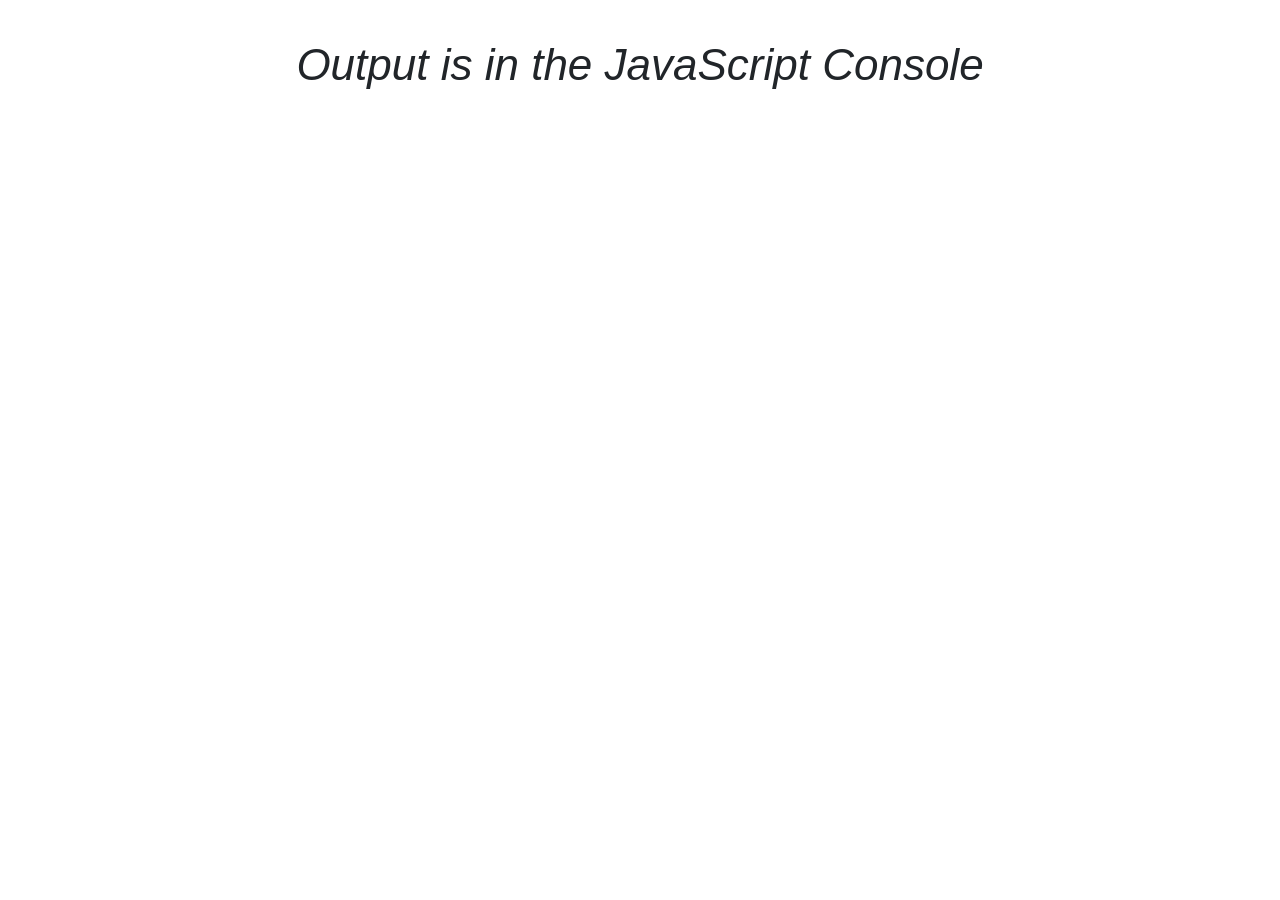
<file: array-methods-starging/index.html>
<!DOCTYPE html>
<html lang="en">

<head>
  <meta charset="UTF-8">
  <title>Array Cardio</title>
  <link rel="stylesheet" href="./css/reboot.css">
  <link rel="stylesheet" href="./css/style.css">
</head>
 
</style>

<body>
  <p><em>Output is in the JavaScript Console</em></p>
 
 <script src="js/inventors.js"></script> 
  <script src="js/main.js"></script>
</body>

</html>
</file>
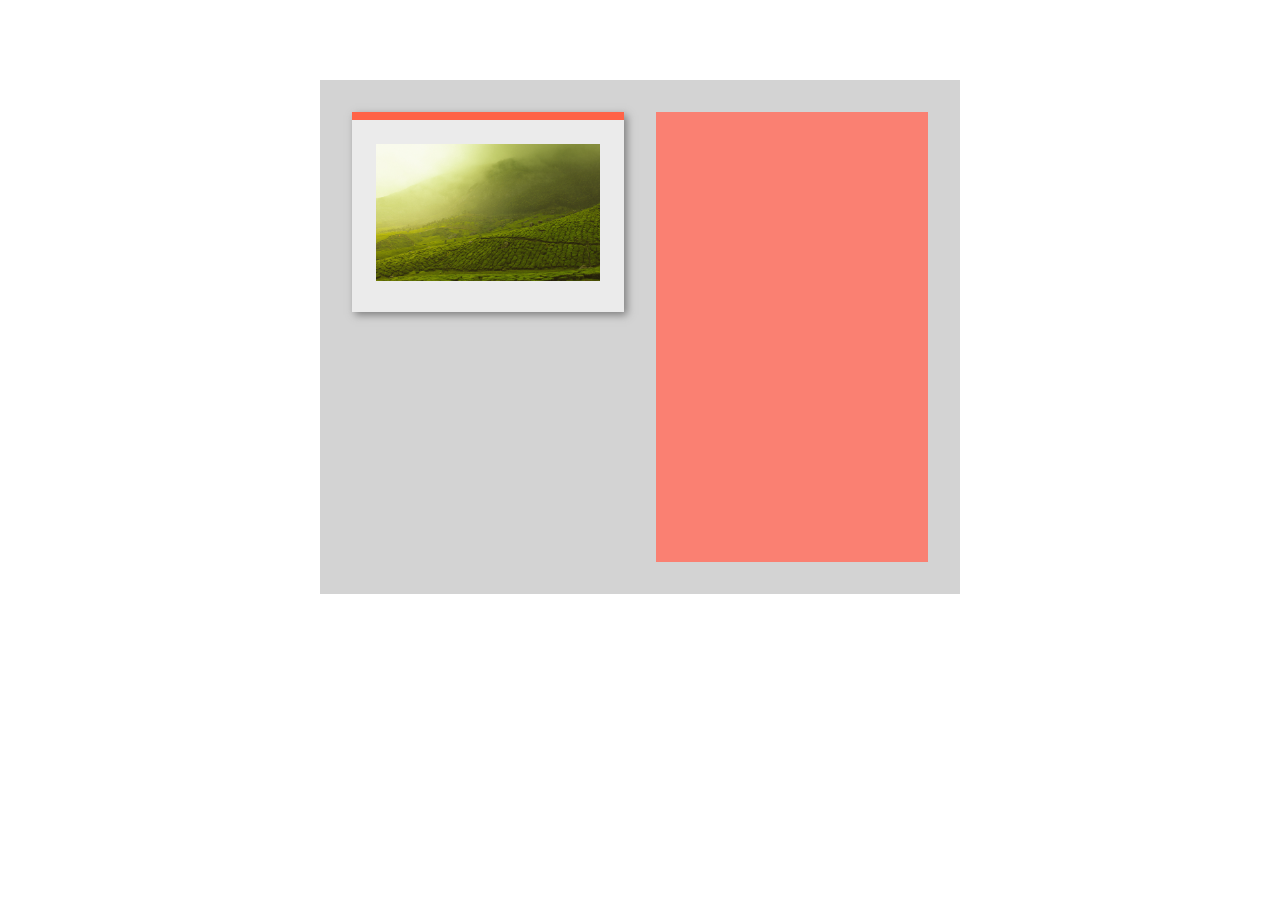
<file: data-set/index.html>
<!DOCTYPE html>
<html lang="en">

<head>
    <meta charset="UTF-8">
    <meta name="viewport" content="width=device-width, initial-scale=1.0">
    <meta http-equiv="X-UA-Compatible" content="ie=edge">
    <title>WebFlow</title>
    <link href="https://fonts.googleapis.com/icon?family=Material+Icons" rel="stylesheet">
    <link rel="stylesheet" href="css/reboot.css">
    <link rel="stylesheet" href="css/style.css">
</head>

<body>
        <div class="component">
            <div class="controls">
                    <div class="card" data-index="0" >
                        <img src="img/strain-1.jpg" alt="first-image">
                    </div>
                    <!-- <div class="card"></div>
                    <div class="card"></div> -->
            </div>
            <div class="display"></div>
            
        </div>
  
    <script src="js/main.js"></script>

</body>

</html>
</file>
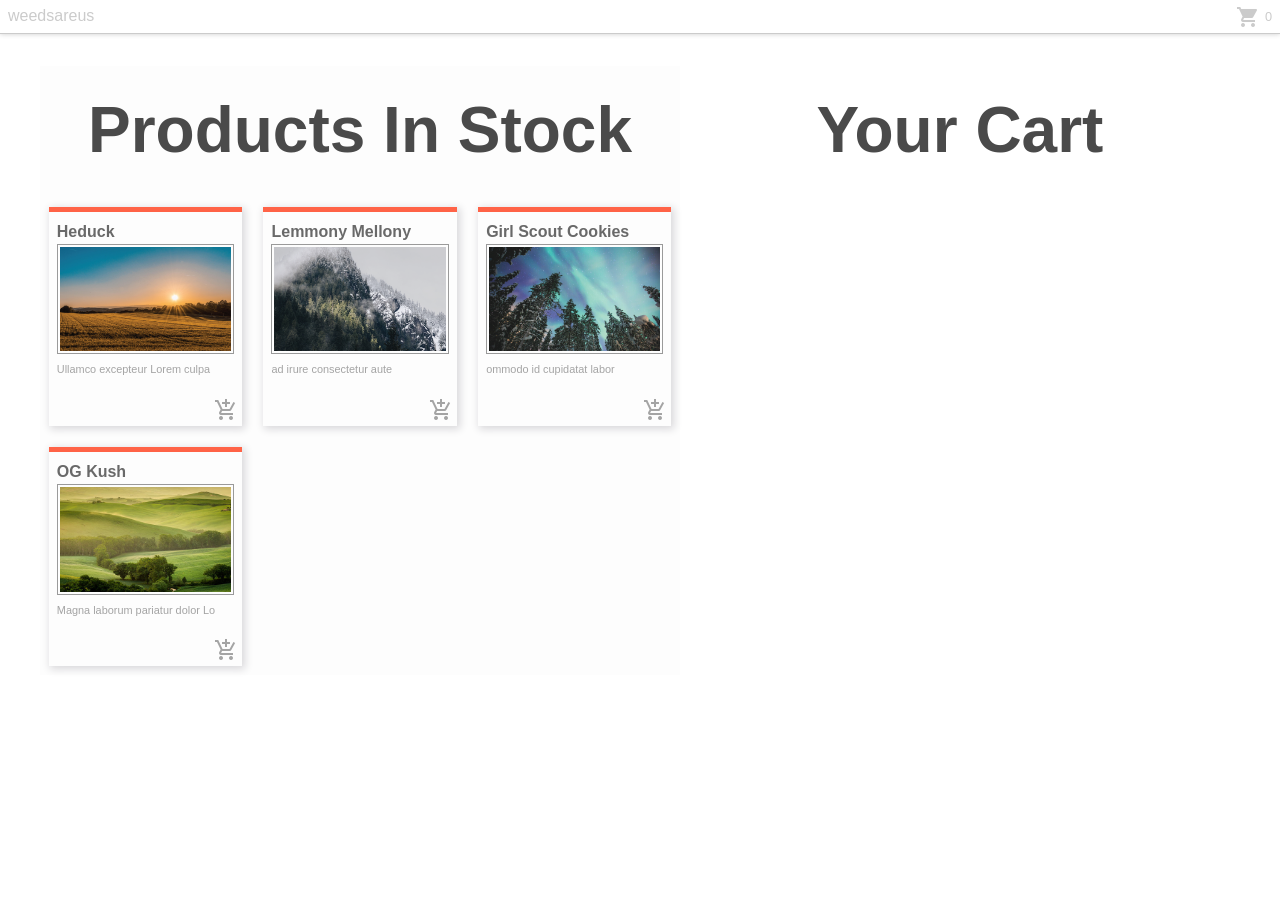
<file: dom-methods-2-start/index.html>
<!DOCTYPE html>
<html lang="en">

<head>
    <meta charset="UTF-8">
    <meta name="viewport" content="width=device-width, initial-scale=1.0">
    <meta http-equiv="X-UA-Compatible" content="ie=edge">
    <title>WebFlow</title>
    <link href="https://fonts.googleapis.com/icon?family=Material+Icons" rel="stylesheet">
    <link rel="stylesheet" href="css/reboot.css">
    <link rel="stylesheet" href="css/style.css">
</head>

<body>
    <nav class="site-nav">
        <ul class="icon-view">
            <li>weedsareus</li>
            <li><i class="material-icons">shopping_cart</i>
                <span class="cart-item-count">0</span>
            </li>
        </ul>
    </nav>


    <main>
        <div class="cart-component">


            <section class="products-container">
                <header class="products-header">
                    <h2>Products In Stock</h2>
                </header>
            </section>


            <section class="cart-display">
                <header>
                    <h3>Your Cart</h3>
                </header>

                <div class="items-container">
                </div>

            </section>

        </div>



    </main>
    <!-- 
        Template tag isn't rendered to the DOM
        it's a framgement of the DOM use 
        querySelector along with content property
     -->
    <template>
        <aside class="card product-item">
            <header>
                <h2 class="card-title"></h2>
            </header>

            <img class="card-thumbnail" src="" alt="">
            <p class="card-details"></p>
            <footer class="product-footer">
                <div class="add-to-cart-btn">
                    <i class="material-icons">
                        add_shopping_cart
                    </i>
                </div>

            </footer>
        </aside>
        <aside class="shopping-cart-item">
            <img class="item-image" src="" alt="">
            <div class="item-details">
                <h3>title</h3>
                <p>dlfjsdlfjsdlfjld</p>
            </div>

            <div class="quantity">
                <p>quantity</p>
                <p>1</p>
            </div>
            <footer class="remove-item"><i class="material-icons">
                    highlight_off
                </i></footer>

        </aside>
    </template>

    <script src="js/several.js"></script>
    <script src="js/main.js"></script>

</body>

</html>
</file>
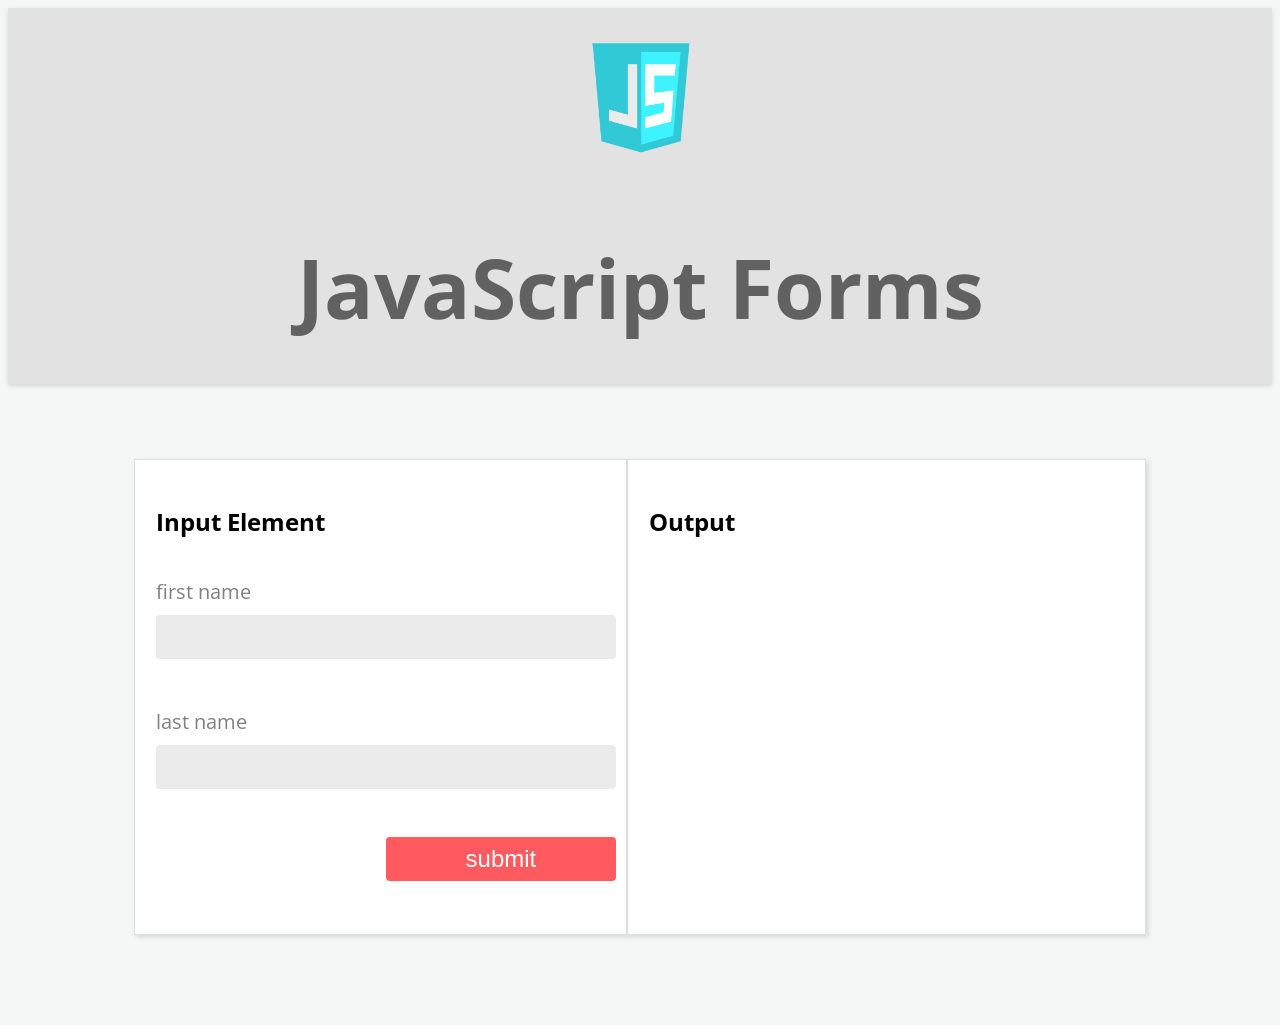
<file: dom/index.html>
<!doctype html>
<html>
	<head>
	<meta charset="UTF-8">
	<meta name="viewport" content="width=device-width, initial-scale=1">
	<title>Javascript Forms</title>
	<link rel="stylesheet" type="css" href="stylesheets/reset.css">
	<link href='https://fonts.googleapis.com/css?family=Open+Sans:400,600' rel='stylesheet' type='text/css'>
    <link rel="stylesheet"  href="stylesheets/style.css">
	 <!--[if lt IE 9]>
   		 <script src="javascripts/html5shiv/html5shiv.js"></script>
	<![endif]-->
	<script type="text/javascript" src="js/main.js"></script>
	</head>

	<body>
      <header class="page-header">
      <img src="img/javascript-logo.png">
      	<h1>JavaScript Forms</h1>
      </header>
      <section class="nodes">
            <aside class="input">
				<header>
					<h1>Input Element</h1>
				</header>
				<form  class="data-entry">
					<div class="field">
						<label for="first-name">first name</label>
						<input type="text">
					</div>

					<div class="field">
							<label for="first-name">last name</label>
							<input type="text">
						</div>

						<div class="field">
								<input type="submit" value="submit" >
							</div>
				</form>
			</aside>
      <aside class="output">
			<header>
					<h1>Output</h1>
					<ul class="output-data"></ul>
				</header>
	  </aside>
      </section>
	</body>

</html>
</file>
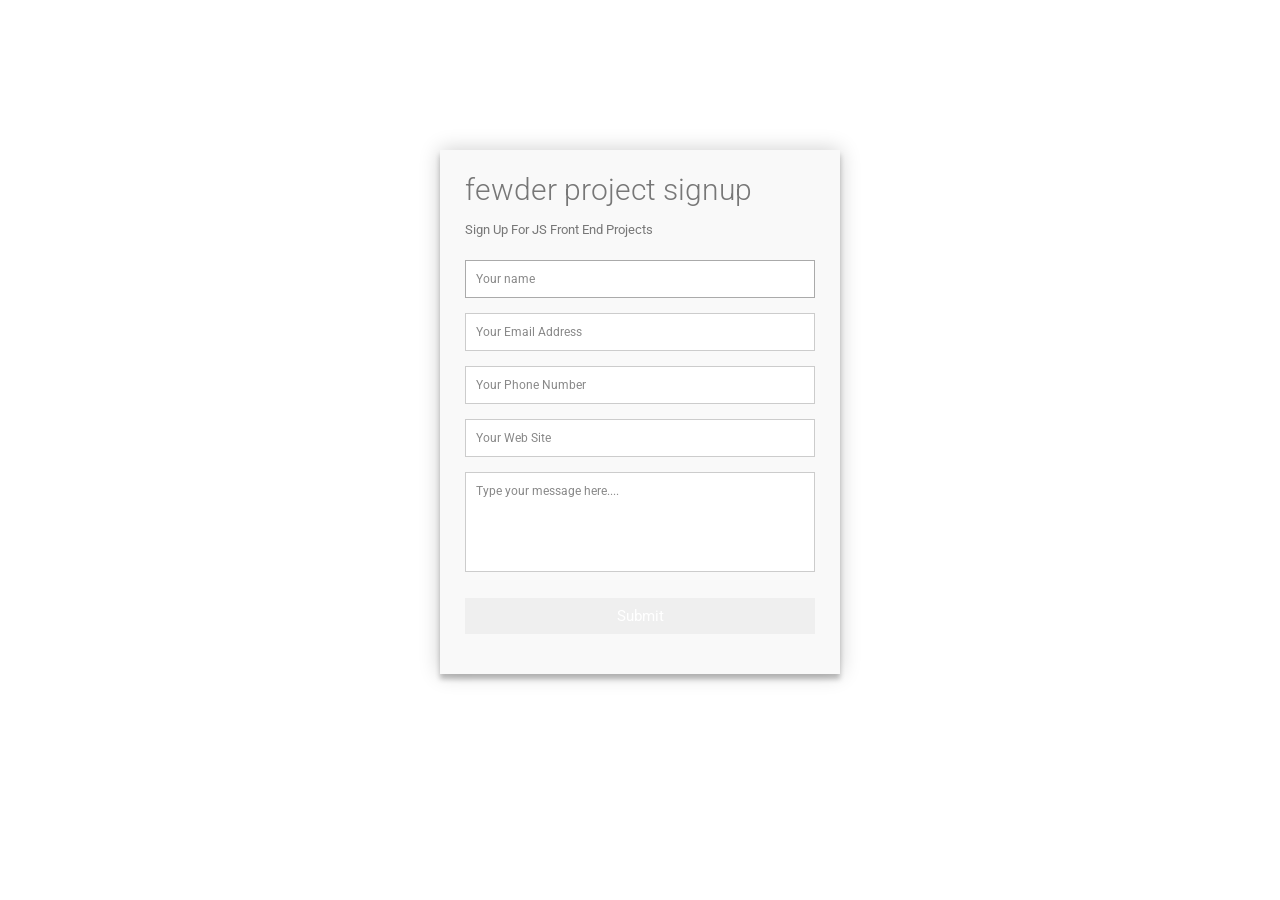
<file: ForEach_and_Map_Method/index.html>
<!DOCTYPE html>
<html lang="en">

<head>
    <meta charset="UTF-8">
    <meta name="viewport" content="width=device-width, initial-scale=1.0">
    <meta http-equiv="X-UA-Compatible" content="ie=edge">
    <title>WebFlow</title>
    <link href="https://fonts.googleapis.com/icon?family=Material+Icons" rel="stylesheet">
    <link rel="stylesheet" href="css/reboot.css">
    <link rel="stylesheet" href="css/style.css">
</head>

<body>
    <div class="container">  
        <form id="contact" action="" method="post">
          <h3>fewder project signup</h3>
          <h4>Sign Up For JS Front End Projects</h4>
          <fieldset>
            <input placeholder="Your name" type="text" tabindex="1" required autofocus>
          </fieldset>
          <fieldset>
            <input placeholder="Your Email Address" type="email" tabindex="2" required>
          </fieldset>
          <fieldset>
            <input placeholder="Your Phone Number" type="tel" tabindex="3" required>
          </fieldset>
          <fieldset>
            <input placeholder="Your Web Site" type="url" tabindex="4" required>
          </fieldset>
          <fieldset>
            <textarea placeholder="Type your message here...." tabindex="5" required></textarea>
          </fieldset>
          <fieldset>
            <button name="submit" type="submit" id="contact-submit" data-submit="...Sending">Submit</button>
          </fieldset>
        </form>
      </div>


    
    <script src="js/main.js"></script>

</body>

</html>
</file>
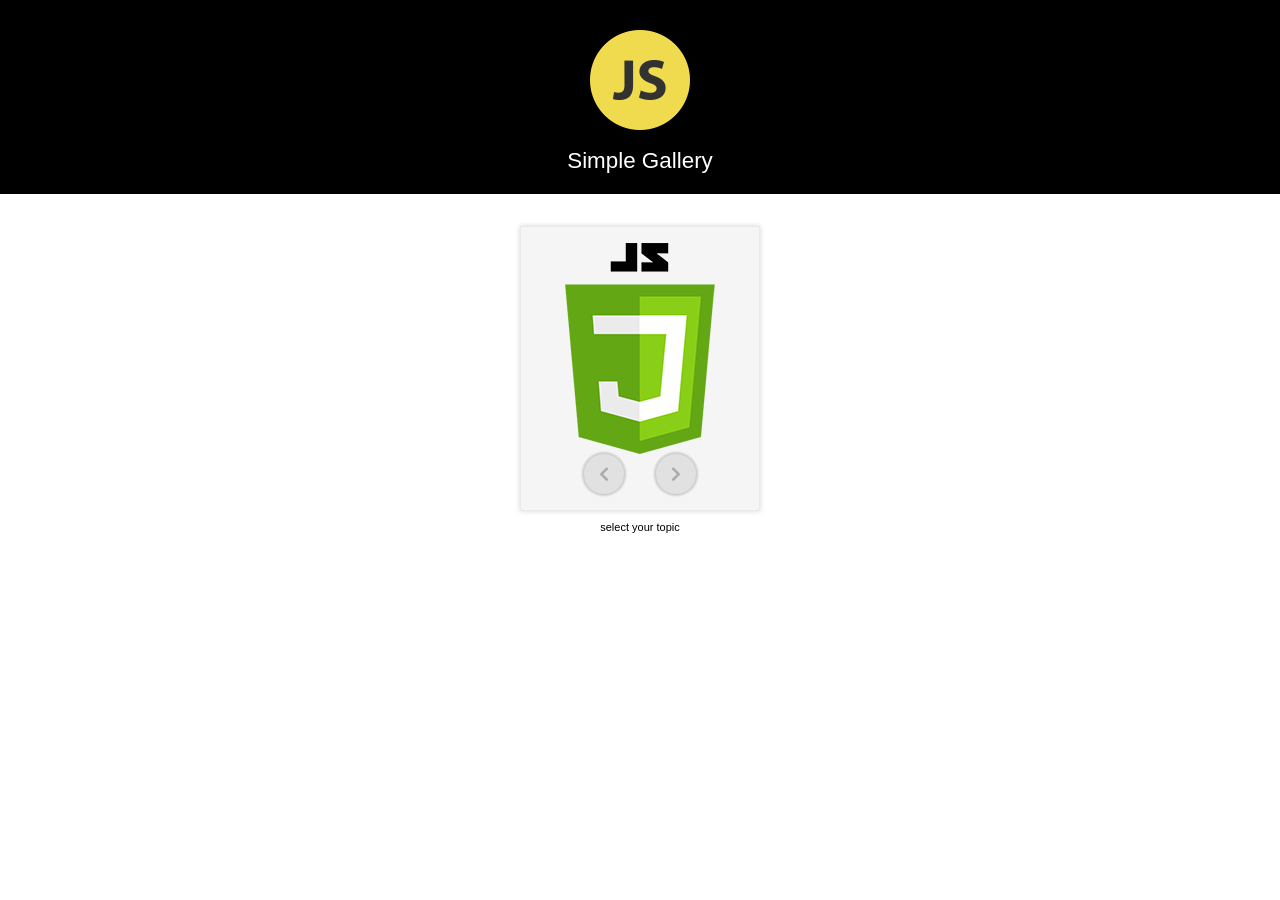
<file: gallery/index.html>
<!DOCTYPE html>
<html lang="en">

<head>
    <meta charset="UTF-8">
    <meta name="viewport" content="width=device-width, initial-scale=1.0">
    <meta http-equiv="X-UA-Compatible" content="ie=edge">
    <title>WebFlow</title>
    <link rel="stylesheet" href="https://use.fontawesome.com/releases/v5.3.1/css/all.css" integrity="sha384-mzrmE5qonljUremFsqc01SB46JvROS7bZs3IO2EmfFsd15uHvIt+Y8vEf7N7fWAU"
        crossorigin="anonymous">
    <link rel="stylesheet" href="css/reboot.css">
    <link rel="stylesheet" href="css/style.css">
</head>

<body>
    <header class="masthead">
        <img src="img/javascript-logo.png" alt="">
        <h1>Simple Gallery</h1>
    </header>
    <main>
        <div id="gallery" class="gallery-container">
            <div class="gallery-display">
                <img src="img/javascript.png" alt="">
            </div>
            <div class="gallery-controls">
                <div class="back-btn"><i class="fas fa-chevron-left"></i></div>
                <div class="forward-btn"><i class="fas fa-chevron-right"></i></div>
            </div>
        </div>
        <p class="image-tagline">select your topic</p>
    </main>


    <script src="js/main.js"></script>
</body>

</html>
</file>
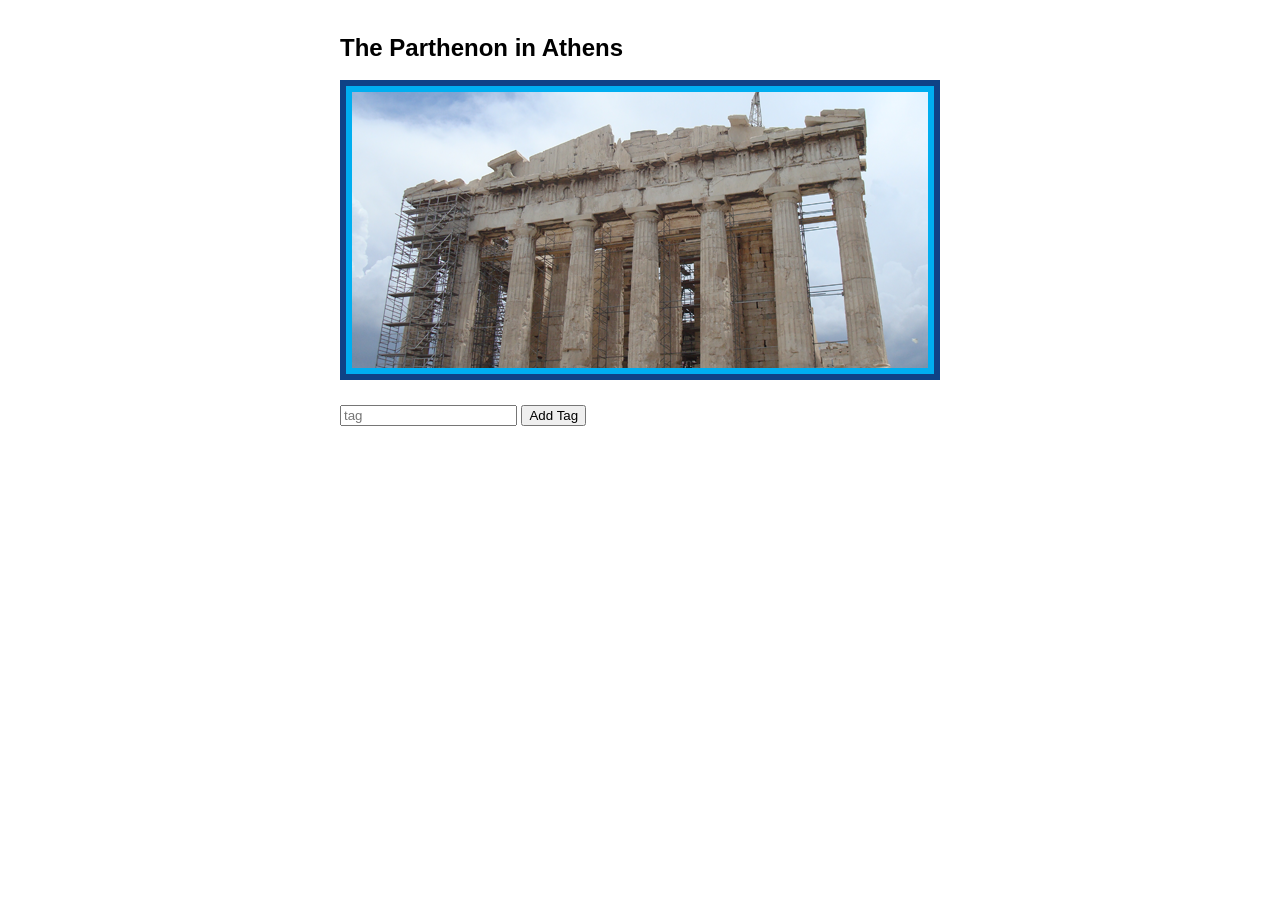
<file: iN-class_Making-Desicions/index.html>
<!DOCTYPE html>
<html lang="en">
<head>
	<meta charset="utf-8"/>
	<title>Practicing with Forms</title>
	<link rel="stylesheet" type="text/css" href="css/main.css">
</head>
<body>
<main>
	<section class="gallery">
		<h1>The Parthenon in Athens</h1>
		<div class="feature container">
			<img src="img/athens.png" alt="Athens" title="The Parthenon in Athens"/>
			<p class="feature tags"></p>
			<form class="feature frm">
				<label for="tag">
					<input type="text" id="tags" name="tags" placeholder="tag"/>
				</label>
				<button type="submit">Add Tag</button>
			</form>
			<p class="feature error hidden"></p>
		</div>
	</section>
</main>
<script src="js/main.js"></script>
</body>
</html>
</file>
<file: array-methods-starging/css/style.css>
body {
  font-family: -apple-system, BlinkMacSystemFont, "Segoe UI", Roboto, "Helvetica Neue", Arial, sans-serif, "Apple Color Emoji", "Segoe UI Emoji", "Segoe UI Symbol";
  font-weight: 400;
  line-height: 1.5;
  font-size: 100%;
  position: relative;
}

p {
  text-align: center;
  margin-top: 2rem;
}
em{
  font-size:2.75rem;
}
</file>
<file: data-set/css/style.css>
body {
  font-family: -apple-system, BlinkMacSystemFont, "Segoe UI", Roboto, "Helvetica Neue", Arial, sans-serif, "Apple Color Emoji", "Segoe UI Emoji", "Segoe UI Symbol";
  font-weight: 400;
  line-height: 1.5;
  font-size: 100%;
}
/* To Create a layout x columns
Parent Properties Are
Flex container
width: 50 %
diplay: flex; flex container
just-content: space-between;
flex-wrap: wrap;

Flex items
- immediate children of the flex container
- flex-basis(width of a flex item)
-width: calc( %of layput - space)
  2 col calc(50% - 1rem)*/

.component{
  width: 50%;

  background-color: lightgray;
  margin:5rem auto;
  display: flex;
  flex-wrap: wrap;
  padding: 2rem;
  justify-content: space-between;
  

}

/* childs use css calc */
.controls, .display
{
  width:calc( 50% - 1rem)
}


/* .controls{
  
  background-color: skyblue;
  height: 50vh;
  
} */

.display{
  background-color: salmon;
  height: 50vh;
}
.card{
  width: 100%;
  padding: 1.5rem;
  background-color: rgb(235, 235, 235);
  border-top:8px solid tomato;
  box-shadow: 3px 3px 8px 0 rgb(126, 126, 126);

}
.card img{
  width: 100%;
}
</file>
<file: dom-methods-2-start/css/style.css>
body {
  font-family: -apple-system, BlinkMacSystemFont, "Segoe UI", Roboto,
    "Helvetica Neue", Arial, sans-serif, "Apple Color Emoji", "Segoe UI Emoji",
    "Segoe UI Symbol";
  font-weight: 400;
  line-height: 1.5;
  font-size: 100%;
}

/* 
site navigation
*/
.site-nav {
  border-bottom: 1px solid rgb(203, 203, 203);
  box-shadow: 0 0 5px 0 rgb(203, 203, 203);
  padding: 0.25rem 0.5rem;
  color: rgb(203, 203, 203);
  position: relative;
  margin-bottom: 2rem;
}

.icon-view {
  display: flex;
  justify-content: space-between;
}



.icon-view li:last-of-type {

  cursor: pointer;
}

.cart-item-count {
  font-size: 0.8rem;

}

/* 
 Cart Components Layout Styles
 contains:  
  .products-container  
  .cart-display 
*/
.cart-component {
  width: 100%;
  max-width: 1200px;
}

.products-container {
  background: rgb(253, 253, 253);
  color: rgb(164, 164, 164);
  max-width: 640px;

}

.cart-display {
  display: none;
}

/* 
Product Items Styles
*/
.products-header {
  text-align: center;
  font-size: 1.5rem;
  color: rgb(74, 74, 74);
}

.product-item {
  position: relative;
  width: inherit;
  margin: 0.55rem;
}

.product-footer {
  position: absolute;
  bottom: 0;
  right: 0;
  padding: 0.25rem;
}

.product-footer:hover,
.icon-view li:last-child:hover {
  color: tomato;
}

i {
  padding: 0;
  line-height: 0;
  vertical-align: middle;
}

/* 

Card Display Styles
*/
.card {
  border-top: 5px solid tomato;
  box-shadow: 2px 2px 8px 1px rgb(216, 215, 218);
  padding: 0.5rem;
  padding-bottom: 3rem;

}

.card-title {
  color: rgb(105, 105, 105);
}

.card-thumbnail {
  border: 1px solid rgb(154, 154, 154);
  padding: 2px;
}

/* 
Utility Classes
 
*/
.icon-view li,
.product-footer i {
  user-select: none;

}

/* Medium Veiwport Display Styles */

@media (min-width: 460px) {
  .products-container {
    display: grid;
    grid-template-columns: 1fr 1fr;
    grid-gap: 0.25rem;
    justify-items: center;

  }

  .card:nth-child(even) {
    justify-self: end;
  }

  .card:nth-child(odd) {
    justify-self: start;
  }

  .products-header {
    padding: 1rem 0;
    font-size: 2rem;
    color: rgb(74, 74, 74);
    grid-column: span 2;
    justify-self: center;
  }

}

@media (min-width:640px) {
  .products-container {
    margin: 0 auto;
  }
}

@media (min-width: 960px) {
  .products-container {
    display: grid;
    grid-template-columns: repeat(3, 1fr);
    grid-gap: 0.25rem;
    justify-items: center;

  }

  .products-header {
    grid-column: span 3;
  }

  .cart-component {
    display: flex;
    margin: 0 auto;
  }

  .card-details {
    font-size: 0.6825rem;
  }

  .products-container {
    flex: 2;

  }

  .card:nth-child(even),
  .card:nth-child(odd) {
    justify-self: center;
  }

  .cart-display {
    display: block;
    flex: 1;
    margin-top: 1rem;
  }

  .items-container {
    padding: 2rem;
  }

  .shopping-cart-item {
    font-size: 1rem;
    border: 1px solid grey;
    display: grid;
    grid-template-columns: 120px 4fr repeat(2, 1fr);
    align-items: center;
    justify-items: flex-start;
    grid-column-gap: 1rem;
    margin-bottom: 2rem;
    box-shadow: 0 0 3px 0 rgb(211, 211, 211);
    border: 1px solid rgb(211, 211, 211);
    border-radius: 3px;
    color: rgb(128, 128, 128);

  }

  .item-details p {
    font-size: 0.625rem;
  }

  .quantity {
    text-align: center;
    font-size: 12px;
    margin-right: 1rem;
    font-weight: 500;
  }

  .products-header,
  .cart-display header {
    text-align: center;
    font-size: 4rem;
    color: rgb(74, 74, 74);

  }
}
</file>
<file: dom/stylesheets/style.css>
body{
	font-size: 128%;
	font-family: 'Open Sans', sans-serif;
	background-color: rgb(245, 246, 246);
}

.page-header{
	text-align: center;
	background: rgb(226, 226, 226);
	box-shadow: 0px 2px 5px 0px rgb(214, 214, 214);
}


header img{
	width: 8%;
	padding-top: 1.5em;
}

.page-header h1{
  font-size: 4em;
  padding: 0.2em;
  color: #616161;
  padding-bottom: 0.5em;
}



section{
	width: 80%;
 margin: 0 auto;

} 
.nodes{
	display:flex;
	justify-content: space-around;
	align-items: stretch;
	 

}
.input, .output{
	 width:450px;
}
.input{
	margin: 4em auto;
	margin-top:1em;	
	padding: 1em;
	border: 1px solid rgb(223, 223, 223);
	background-color: #fff;	
	box-shadow: 2px 2px 5px 0px rgb(214, 214, 214);	
}
.output{
	width:800px;
	margin: 4em auto;
	margin-top:1em;	
	padding: 1em;
	border: 1px solid rgb(223, 223, 223);
	background-color: #fff;	
	box-shadow: 2px 2px 5px 0px rgb(214, 214, 214);
}
 
.field{
	width:70%; 
	margin-top:1rem;
	padding-top:1rem;
	min-width:460px;
	display:flex;
	flex-direction: column;
	margin-bottom:2rem;
}
.field [type="text"]{
	border-radius: 4px;
	padding: 0.5rem;
	border:none;
	background:rgb(235, 235, 235);
	font-size:1.5rem;
}
.field label{
	color:grey;	
	margin-bottom:0.625rem;
}
.field [type="submit"]{
	width:50%;
	align-self: flex-end;
	padding:0.5rem;
	font-size:1.5rem;
	border:none;
	border-radius:4px;
	background:rgb(255, 90, 95);
	color:white;
}
</file>
<file: ForEach_and_Map_Method/css/style.css>
@import url(https://fonts.googleapis.com/css?family=Roboto:400,300,600,400italic);
body {
  font-family: -apple-system, BlinkMacSystemFont, "Segoe UI", Roboto, "Helvetica Neue", Arial, sans-serif, "Apple Color Emoji", "Segoe UI Emoji", "Segoe UI Symbol";
  font-weight: 400;
  line-height: 1.5;
  font-size: 100%;
}


 

body {
  font-family: "Roboto", Helvetica, Arial, sans-serif;
  font-weight: 100;
  font-size: 12px;
  line-height: 30px;
  color: #777;

}

.container {
  max-width: 400px;
  width: 100%;
  margin: 0 auto;
  position: relative;
}

#contact input[type="text"],
#contact input[type="email"],
#contact input[type="tel"],
#contact input[type="url"],
#contact textarea,
#contact button[type="submit"] {
  font: 400 12px/16px "Roboto", Helvetica, Arial, sans-serif;
}

#contact {
  background: #F9F9F9;
  padding: 25px;
  margin: 150px 0;
  box-shadow: 0 0 20px 0 rgba(0, 0, 0, 0.2), 0 5px 5px 0 rgba(0, 0, 0, 0.24);
}

#contact h3 {
  display: block;
  font-size: 30px;
  font-weight: 300;
  margin-bottom: 10px;
}

#contact h4 {
  margin: 5px 0 15px;
  display: block;
  font-size: 13px;
  font-weight: 400;
}

fieldset {
  border: medium none !important;
  margin: 0 0 10px;
  min-width: 100%;
  padding: 0;
  width: 100%;
}

#contact input[type="text"],
#contact input[type="email"],
#contact input[type="tel"],
#contact input[type="url"],
#contact textarea {
  width: 100%;
  border: 1px solid #ccc;
  background: #FFF;
  margin: 0 0 5px;
  padding: 10px;
}

#contact input[type="text"]:hover,
#contact input[type="email"]:hover,
#contact input[type="tel"]:hover,
#contact input[type="url"]:hover,
#contact textarea:hover {
  -webkit-transition: border-color 0.3s ease-in-out;
  -moz-transition: border-color 0.3s ease-in-out;
  transition: border-color 0.3s ease-in-out;
  border: 1px solid #aaa;
}

#contact textarea {
  height: 100px;
  max-width: 100%;
  resize: none;
}

#contact button[type="submit"] {
  cursor: pointer;
  width: 100%;
  border: none;
  color: #FFF;
  margin: 0 0 5px;
  padding: 10px;
  font-size: 15px;
}

#contact button[type="submit"]:hover {
  -webkit-transition: background 0.3s ease-in-out;
  -moz-transition: background 0.3s ease-in-out;
  transition: background-color 0.3s ease-in-out;
}

#contact button[type="submit"]:active {
  box-shadow: inset 0 1px 3px rgba(0, 0, 0, 0.5);
}

.copyright {
  text-align: center;
}

#contact input:focus,
#contact textarea:focus {
  outline: 0;
  border: 1px solid #aaa;
}

::-webkit-input-placeholder {
  color: #888;
}

:-moz-placeholder {
  color: #888;
}

::-moz-placeholder {
  color: #888;
}

:-ms-input-placeholder {
  color: #888;
}
</file>
<file: gallery/css/style.css>
body {
  font-family: -apple-system, BlinkMacSystemFont, "Segoe UI", Roboto,
    "Helvetica Neue", Arial, sans-serif, "Apple Color Emoji", "Segoe UI Emoji",
    "Segoe UI Symbol";
  font-weight: 400;
  line-height: 1.5;
  font-size: 100%;
}

main {
  max-width: 15rem;
  margin: 2rem auto;
}
header {
  padding: 1rem 0;
  background: rgb(0, 0, 0);
  color: white;
  font-size: 1.4rem;
  text-align: center;
}
.masthead img {
  max-width: 8rem;
}
.gallery-container {
  text-align: center;
  background: rgb(245, 245, 245);
  padding: 1rem;
  border: 1px solid rgb(233, 233, 233);
  box-shadow: 0 0 5px 0 rgb(215, 213, 213);
}

.gallery-controls {
  display: flex;
  justify-content: center;
}
.forward-btn,
.back-btn {
  width: 40px;
  height: 40px;
  border-radius: 50%;
  background: rgb(225, 225, 225);
  display: flex;
  justify-content: center;
  align-items: center;
  color: rgb(170, 170, 170);
  box-shadow: 0px 0px 2px 2px rgb(205, 205, 205);
}
.back-btn {
  margin-right: 2rem;
}

.image-tagline {
  margin: 0.5rem 0;
  font-size: 0.6875rem;
  text-align: center;
}
</file>
<file: iN-class_Making-Desicions/css/main.css>
body {
	font-family: sans-serif;
	line-height: 1.5em;
	margin: 0;
	padding: 0;
}
main {
	display: block;
	height: 100%;
	margin: auto;
	padding: 1em;
	width: 600px;
	clear: both;
}
.feature.error {
	color: #f00;
	font-size: small;
}
.hidden {
	display: none;
}
</file>
<file: array-methods-starging/css/reboot.css>
/*!
 * Bootstrap Reboot v4.1.3 (https://getbootstrap.com/)
 * Copyright 2011-2018 The Bootstrap Authors
 * Copyright 2011-2018 Twitter, Inc.
 * Licensed under MIT (https://github.com/twbs/bootstrap/blob/master/LICENSE)
 * Forked from Normalize.css, licensed MIT (https://github.com/necolas/normalize.css/blob/master/LICENSE.md)
 */
*,
*::before,
*::after {
  box-sizing: border-box;
}

html {
  font-family: sans-serif;
  line-height: 1.15;
  -webkit-text-size-adjust: 100%;
  -ms-text-size-adjust: 100%;
  -ms-overflow-style: scrollbar;
  -webkit-tap-highlight-color: rgba(0, 0, 0, 0);
}

@-ms-viewport {
  width: device-width;
}

article, aside, figcaption, figure, footer, header, hgroup, main, nav, section {
  display: block;
}

body {
  margin: 0;
  font-family: -apple-system, BlinkMacSystemFont, "Segoe UI", Roboto, "Helvetica Neue", Arial, sans-serif, "Apple Color Emoji", "Segoe UI Emoji", "Segoe UI Symbol", "Noto Color Emoji";
  font-size: 1rem;
  font-weight: 400;
  line-height: 1.5;
  color: #212529;
  text-align: left;
  background-color: #fff;
}

[tabindex="-1"]:focus {
  outline: 0 !important;
}

hr {
  box-sizing: content-box;
  height: 0;
  overflow: visible;
}

h1, h2, h3, h4, h5, h6 {
  margin-top: 0;
  margin-bottom: 0.5rem;
}

p {
  margin-top: 0;
  margin-bottom: 1rem;
}

abbr[title],
abbr[data-original-title] {
  text-decoration: underline;
  -webkit-text-decoration: underline dotted;
  text-decoration: underline dotted;
  cursor: help;
  border-bottom: 0;
}

address {
  margin-bottom: 1rem;
  font-style: normal;
  line-height: inherit;
}

ol,
ul,
dl,
li {
  margin-top: 0;
  margin-bottom: 1rem;
  list-style-type:none;
}

ol ol,
ul ul,
ol ul,
ul ol {
  margin-bottom: 0;
}

dt {
  font-weight: 700;
}

dd {
  margin-bottom: .5rem;
  margin-left: 0;
}

blockquote {
  margin: 0 0 1rem;
}

dfn {
  font-style: italic;
}

b,
strong {
  font-weight: bolder;
}

small {
  font-size: 80%;
}

sub,
sup {
  position: relative;
  font-size: 75%;
  line-height: 0;
  vertical-align: baseline;
}

sub {
  bottom: -.25em;
}

sup {
  top: -.5em;
}

a {
  color: #007bff;
  text-decoration: none;
  background-color: transparent;
  -webkit-text-decoration-skip: objects;
}

a:hover {
  color: #0056b3;
  text-decoration: underline;
}

a:not([href]):not([tabindex]) {
  color: inherit;
  text-decoration: none;
}

a:not([href]):not([tabindex]):hover, a:not([href]):not([tabindex]):focus {
  color: inherit;
  text-decoration: none;
}

a:not([href]):not([tabindex]):focus {
  outline: 0;
}

pre,
code,
kbd,
samp {
  font-family: SFMono-Regular, Menlo, Monaco, Consolas, "Liberation Mono", "Courier New", monospace;
  font-size: 1em;
}

pre {
  margin-top: 0;
  margin-bottom: 1rem;
  overflow: auto;
  -ms-overflow-style: scrollbar;
}

figure {
  margin: 0 0 1rem;
}



svg {
  overflow: hidden;
  vertical-align: middle;
}

table {
  border-collapse: collapse;
}

caption {
  padding-top: 0.75rem;
  padding-bottom: 0.75rem;
  color: #6c757d;
  text-align: left;
  caption-side: bottom;
}

th {
  text-align: inherit;
}

label {
  display: inline-block;
  margin-bottom: 0.5rem;
}

button {
  border-radius: 0;
}

button:focus {
  outline: 1px dotted;
  outline: 5px auto -webkit-focus-ring-color;
}

input,
button,
select,
optgroup,
textarea {
  margin: 0;
  font-family: inherit;
  font-size: inherit;
  line-height: inherit;
}

button,
input {
  overflow: visible;
}

button,
select {
  text-transform: none;
}

button,
html [type="button"],
[type="reset"],
[type="submit"] {
  -webkit-appearance: button;
}

button::-moz-focus-inner,
[type="button"]::-moz-focus-inner,
[type="reset"]::-moz-focus-inner,
[type="submit"]::-moz-focus-inner {
  padding: 0;
  border-style: none;
}

input[type="radio"],
input[type="checkbox"] {
  box-sizing: border-box;
  padding: 0;
}

input[type="date"],
input[type="time"],
input[type="datetime-local"],
input[type="month"] {
  -webkit-appearance: listbox;
}

textarea {
  overflow: auto;
  resize: vertical;
}

fieldset {
  min-width: 0;
  padding: 0;
  margin: 0;
  border: 0;
}

legend {
  display: block;
  width: 100%;
  max-width: 100%;
  padding: 0;
  margin-bottom: .5rem;
  font-size: 1.5rem;
  line-height: inherit;
  color: inherit;
  white-space: normal;
}

progress {
  vertical-align: baseline;
}

[type="number"]::-webkit-inner-spin-button,
[type="number"]::-webkit-outer-spin-button {
  height: auto;
}

[type="search"] {
  outline-offset: -2px;
  -webkit-appearance: none;
}

[type="search"]::-webkit-search-cancel-button,
[type="search"]::-webkit-search-decoration {
  -webkit-appearance: none;
}

::-webkit-file-upload-button {
  font: inherit;
  -webkit-appearance: button;
}

output {
  display: inline-block;
}

summary {
  display: list-item;
  cursor: pointer;
}

template {
  display: none;
}

[hidden] {
  display: none !important;
}
/* ==========================================================================
   Helper classes
   ========================================================================== */

/*
 * Hide visually and from screen readers
 */

.hidden {
    display: none !important;
}

/*
 * Hide only visually, but have it available for screen readers:
 * https://snook.ca/archives/html_and_css/hiding-content-for-accessibility
 *
 * 1. For long content, line feeds are not interpreted as spaces and small width
 *    causes content to wrap 1 word per line:
 *    https://medium.com/@jessebeach/beware-smushed-off-screen-accessible-text-5952a4c2cbfe
 */

.visuallyhidden {
    border: 0;
    clip: rect(0 0 0 0);
    height: 1px;
    margin: -1px;
    overflow: hidden;
    padding: 0;
    position: absolute;
    width: 1px;
    white-space: nowrap; /* 1 */
}

/*
 * Extends the .visuallyhidden class to allow the element
 * to be focusable when navigated to via the keyboard:
 * https://www.drupal.org/node/897638
 */

.visuallyhidden.focusable:active,
.visuallyhidden.focusable:focus {
    clip: auto;
    height: auto;
    margin: 0;
    overflow: visible;
    position: static;
    width: auto;
    white-space: inherit;
}

/*
 * Hide visually and from screen readers, but maintain layout
 */

.invisible {
    visibility: hidden;
}

/*
 * Clearfix: contain floats
 *
 * For modern browsers
 * 1. The space content is one way to avoid an Opera bug when the
 *    `contenteditable` attribute is included anywhere else in the document.
 *    Otherwise it causes space to appear at the top and bottom of elements
 *    that receive the `clearfix` class.
 * 2. The use of `table` rather than `block` is only necessary if using
 *    `:before` to contain the top-margins of child elements.
 */

.clearfix:before,
.clearfix:after {
    content: " "; /* 1 */
    display: table; /* 2 */
}

.clearfix:after {
    clear: both;
}
/* 
html5doctor.com Reset Stylesheet
v1.6.1
Last Updated: 2010-09-17
Author: Richard Clark - http://richclarkdesign.com 
Twitter: @rich_clark
*/

html, body, div, span, object, iframe,
h1, h2, h3, h4, h5, h6, p, blockquote, pre,
abbr, address, cite, code,
del, dfn, em, img, ins, kbd, q, samp,
small, strong, sub, sup, var,
b, i,
dl, dt, dd, ol, ul, li,
fieldset, form, label, legend,
table, caption, tbody, tfoot, thead, tr, th, td,
article, aside, canvas, details, figcaption, figure, 
footer, header, hgroup, menu, nav, section, summary,
time, mark, audio, video {
    margin:0;
    padding:0;
    border:0;
    outline:0;
    font-size:100%;
    vertical-align:baseline;
    background:transparent;
}

body {
    line-height:1;
}

article,aside,details,figcaption,figure,
footer,header,hgroup,menu,nav,section { 
    display:block;
}

nav ul {
    list-style:none;
}

blockquote, q {
    quotes:none;
}

blockquote:before, blockquote:after,
q:before, q:after {
    content:'';
    content:none;
}

a {
    margin:0;
    padding:0;
    font-size:100%;
    vertical-align:baseline;
    background:transparent;
}

/* change colours to suit your needs */
ins {
    background-color:#ff9;
    color:#000;
    text-decoration:none;
}

/* change colours to suit your needs */
mark {
    background-color:#ff9;
    color:#000; 
    font-style:italic;
    font-weight:bold;
}

del {
    text-decoration: line-through;
}

abbr[title], dfn[title] {
    border-bottom:1px dotted;
    cursor:help;
}

table {
    border-collapse:collapse;
    border-spacing:0;
}

/* change border colour to suit your needs */
hr {
    display:block;
    height:1px;
    border:0;   
    border-top:1px solid #cccccc;
    margin:1em 0;
    padding:0;
}

input, select {
    vertical-align:middle;
}

img {
  vertical-align: middle;
  border-style: none;
  width:100%;
}
</file>
<file: data-set/css/reboot.css>
/*!
 * Bootstrap Reboot v4.1.3 (https://getbootstrap.com/)
 * Copyright 2011-2018 The Bootstrap Authors
 * Copyright 2011-2018 Twitter, Inc.
 * Licensed under MIT (https://github.com/twbs/bootstrap/blob/master/LICENSE)
 * Forked from Normalize.css, licensed MIT (https://github.com/necolas/normalize.css/blob/master/LICENSE.md)
 */
*,
*::before,
*::after {
  box-sizing: border-box;
}

html {
  font-family: sans-serif;
  line-height: 1.15;
  -webkit-text-size-adjust: 100%;
  -ms-text-size-adjust: 100%;
  -ms-overflow-style: scrollbar;
  -webkit-tap-highlight-color: rgba(0, 0, 0, 0);
}

@-ms-viewport {
  width: device-width;
}

article, aside, figcaption, figure, footer, header, hgroup, main, nav, section {
  display: block;
}

body {
  margin: 0;
  font-family: -apple-system, BlinkMacSystemFont, "Segoe UI", Roboto, "Helvetica Neue", Arial, sans-serif, "Apple Color Emoji", "Segoe UI Emoji", "Segoe UI Symbol", "Noto Color Emoji";
  font-size: 1rem;
  font-weight: 400;
  line-height: 1.5;
  color: #212529;
  text-align: left;
  background-color: #fff;
}

[tabindex="-1"]:focus {
  outline: 0 !important;
}

hr {
  box-sizing: content-box;
  height: 0;
  overflow: visible;
}

h1, h2, h3, h4, h5, h6 {
  margin-top: 0;
  margin-bottom: 0.5rem;
}

p {
  margin-top: 0;
  margin-bottom: 1rem;
}

abbr[title],
abbr[data-original-title] {
  text-decoration: underline;
  -webkit-text-decoration: underline dotted;
  text-decoration: underline dotted;
  cursor: help;
  border-bottom: 0;
}

address {
  margin-bottom: 1rem;
  font-style: normal;
  line-height: inherit;
}

ol,
ul,
dl {
  margin-top: 0;
  margin-bottom: 1rem;
}

ol ol,
ul ul,
ol ul,
ul ol {
  margin-bottom: 0;
}

dt {
  font-weight: 700;
}

dd {
  margin-bottom: .5rem;
  margin-left: 0;
}

blockquote {
  margin: 0 0 1rem;
}

dfn {
  font-style: italic;
}

b,
strong {
  font-weight: bolder;
}

small {
  font-size: 80%;
}

sub,
sup {
  position: relative;
  font-size: 75%;
  line-height: 0;
  vertical-align: baseline;
}

sub {
  bottom: -.25em;
}

sup {
  top: -.5em;
}

a {
  color: #007bff;
  text-decoration: none;
  background-color: transparent;
  -webkit-text-decoration-skip: objects;
}

a:hover {
  color: #0056b3;
  text-decoration: underline;
}

a:not([href]):not([tabindex]) {
  color: inherit;
  text-decoration: none;
}

a:not([href]):not([tabindex]):hover, a:not([href]):not([tabindex]):focus {
  color: inherit;
  text-decoration: none;
}

a:not([href]):not([tabindex]):focus {
  outline: 0;
}

pre,
code,
kbd,
samp {
  font-family: SFMono-Regular, Menlo, Monaco, Consolas, "Liberation Mono", "Courier New", monospace;
  font-size: 1em;
}

pre {
  margin-top: 0;
  margin-bottom: 1rem;
  overflow: auto;
  -ms-overflow-style: scrollbar;
}

figure {
  margin: 0 0 1rem;
}

img {
  vertical-align: middle;
  border-style: none;
}

svg {
  overflow: hidden;
  vertical-align: middle;
}

table {
  border-collapse: collapse;
}

caption {
  padding-top: 0.75rem;
  padding-bottom: 0.75rem;
  color: #6c757d;
  text-align: left;
  caption-side: bottom;
}

th {
  text-align: inherit;
}

label {
  display: inline-block;
  margin-bottom: 0.5rem;
}

button {
  border-radius: 0;
}

button:focus {
  outline: 1px dotted;
  outline: 5px auto -webkit-focus-ring-color;
}

input,
button,
select,
optgroup,
textarea {
  margin: 0;
  font-family: inherit;
  font-size: inherit;
  line-height: inherit;
}

button,
input {
  overflow: visible;
}

button,
select {
  text-transform: none;
}

button,
html [type="button"],
[type="reset"],
[type="submit"] {
  -webkit-appearance: button;
}

button::-moz-focus-inner,
[type="button"]::-moz-focus-inner,
[type="reset"]::-moz-focus-inner,
[type="submit"]::-moz-focus-inner {
  padding: 0;
  border-style: none;
}

input[type="radio"],
input[type="checkbox"] {
  box-sizing: border-box;
  padding: 0;
}

input[type="date"],
input[type="time"],
input[type="datetime-local"],
input[type="month"] {
  -webkit-appearance: listbox;
}

textarea {
  overflow: auto;
  resize: vertical;
}

fieldset {
  min-width: 0;
  padding: 0;
  margin: 0;
  border: 0;
}

legend {
  display: block;
  width: 100%;
  max-width: 100%;
  padding: 0;
  margin-bottom: .5rem;
  font-size: 1.5rem;
  line-height: inherit;
  color: inherit;
  white-space: normal;
}

progress {
  vertical-align: baseline;
}

[type="number"]::-webkit-inner-spin-button,
[type="number"]::-webkit-outer-spin-button {
  height: auto;
}

[type="search"] {
  outline-offset: -2px;
  -webkit-appearance: none;
}

[type="search"]::-webkit-search-cancel-button,
[type="search"]::-webkit-search-decoration {
  -webkit-appearance: none;
}

::-webkit-file-upload-button {
  font: inherit;
  -webkit-appearance: button;
}

output {
  display: inline-block;
}

summary {
  display: list-item;
  cursor: pointer;
}

template {
  display: none;
}

[hidden] {
  display: none !important;
}
/* ==========================================================================
   Helper classes
   ========================================================================== */

/*
 * Hide visually and from screen readers
 */

.hidden {
    display: none !important;
}

/*
 * Hide only visually, but have it available for screen readers:
 * https://snook.ca/archives/html_and_css/hiding-content-for-accessibility
 *
 * 1. For long content, line feeds are not interpreted as spaces and small width
 *    causes content to wrap 1 word per line:
 *    https://medium.com/@jessebeach/beware-smushed-off-screen-accessible-text-5952a4c2cbfe
 */

.visuallyhidden {
    border: 0;
    clip: rect(0 0 0 0);
    height: 1px;
    margin: -1px;
    overflow: hidden;
    padding: 0;
    position: absolute;
    width: 1px;
    white-space: nowrap; /* 1 */
}

/*
 * Extends the .visuallyhidden class to allow the element
 * to be focusable when navigated to via the keyboard:
 * https://www.drupal.org/node/897638
 */

.visuallyhidden.focusable:active,
.visuallyhidden.focusable:focus {
    clip: auto;
    height: auto;
    margin: 0;
    overflow: visible;
    position: static;
    width: auto;
    white-space: inherit;
}

/*
 * Hide visually and from screen readers, but maintain layout
 */

.invisible {
    visibility: hidden;
}

/*
 * Clearfix: contain floats
 *
 * For modern browsers
 * 1. The space content is one way to avoid an Opera bug when the
 *    `contenteditable` attribute is included anywhere else in the document.
 *    Otherwise it causes space to appear at the top and bottom of elements
 *    that receive the `clearfix` class.
 * 2. The use of `table` rather than `block` is only necessary if using
 *    `:before` to contain the top-margins of child elements.
 */

.clearfix:before,
.clearfix:after {
    content: " "; /* 1 */
    display: table; /* 2 */
}

.clearfix:after {
    clear: both;
}
/* 
html5doctor.com Reset Stylesheet
v1.6.1
Last Updated: 2010-09-17
Author: Richard Clark - http://richclarkdesign.com 
Twitter: @rich_clark
*/

html, body, div, span, object, iframe,
h1, h2, h3, h4, h5, h6, p, blockquote, pre,
abbr, address, cite, code,
del, dfn, em, img, ins, kbd, q, samp,
small, strong, sub, sup, var,
b, i,
dl, dt, dd, ol, ul, li,
fieldset, form, label, legend,
table, caption, tbody, tfoot, thead, tr, th, td,
article, aside, canvas, details, figcaption, figure, 
footer, header, hgroup, menu, nav, section, summary,
time, mark, audio, video {
    margin:0;
    padding:0;
    border:0;
    outline:0;
    font-size:100%;
    vertical-align:baseline;
    background:transparent;
}

body {
    line-height:1;
}

article,aside,details,figcaption,figure,
footer,header,hgroup,menu,nav,section { 
    display:block;
}

nav ul {
    list-style:none;
}

blockquote, q {
    quotes:none;
}

blockquote:before, blockquote:after,
q:before, q:after {
    content:'';
    content:none;
}

a {
    margin:0;
    padding:0;
    font-size:100%;
    vertical-align:baseline;
    background:transparent;
}

/* change colours to suit your needs */
ins {
    background-color:#ff9;
    color:#000;
    text-decoration:none;
}

/* change colours to suit your needs */
mark {
    background-color:#ff9;
    color:#000; 
    font-style:italic;
    font-weight:bold;
}

del {
    text-decoration: line-through;
}

abbr[title], dfn[title] {
    border-bottom:1px dotted;
    cursor:help;
}

table {
    border-collapse:collapse;
    border-spacing:0;
}

/* change border colour to suit your needs */
hr {
    display:block;
    height:1px;
    border:0;   
    border-top:1px solid #cccccc;
    margin:1em 0;
    padding:0;
}

input, select {
    vertical-align:middle;
}
</file>
<file: dom-methods-2-start/css/reboot.css>
/*!
 * Bootstrap Reboot v4.1.3 (https://getbootstrap.com/)
 * Copyright 2011-2018 The Bootstrap Authors
 * Copyright 2011-2018 Twitter, Inc.
 * Licensed under MIT (https://github.com/twbs/bootstrap/blob/master/LICENSE)
 * Forked from Normalize.css, licensed MIT (https://github.com/necolas/normalize.css/blob/master/LICENSE.md)
 */
*,
*::before,
*::after {
  box-sizing: border-box;
}

html {
  font-family: sans-serif;
  line-height: 1.15;
  -webkit-text-size-adjust: 100%;
  -ms-text-size-adjust: 100%;
  -ms-overflow-style: scrollbar;
  -webkit-tap-highlight-color: rgba(0, 0, 0, 0);
}

@-ms-viewport {
  width: device-width;
}

article,
aside,
figcaption,
figure,
footer,
header,
hgroup,
main,
nav,
section {
  display: block;
}

body {
  margin: 0;
  font-family: -apple-system, BlinkMacSystemFont, "Segoe UI", Roboto, "Helvetica Neue", Arial, sans-serif, "Apple Color Emoji", "Segoe UI Emoji", "Segoe UI Symbol", "Noto Color Emoji";
  font-size: 1rem;
  font-weight: 400;
  line-height: 1.5;
  color: #212529;
  text-align: left;
  background-color: #fff;
}

[tabindex="-1"]:focus {
  outline: 0 !important;
}

hr {
  box-sizing: content-box;
  height: 0;
  overflow: visible;
}

h1,
h2,
h3,
h4,
h5,
h6 {
  margin-top: 0;
  margin-bottom: 0.5rem;
}

p {
  margin-top: 0;
  margin-bottom: 1rem;
}

abbr[title],
abbr[data-original-title] {
  text-decoration: underline;
  -webkit-text-decoration: underline dotted;
  text-decoration: underline dotted;
  cursor: help;
  border-bottom: 0;
}

address {
  margin-bottom: 1rem;
  font-style: normal;
  line-height: inherit;
}

ol,
ul,
dl {
  margin-top: 0;
  margin-bottom: 1rem;
}

ol ol,
ul ul,
ol ul,
ul ol {
  margin-bottom: 0;
}

dt {
  font-weight: 700;
}

dd {
  margin-bottom: .5rem;
  margin-left: 0;
}

blockquote {
  margin: 0 0 1rem;
}

dfn {
  font-style: italic;
}

b,
strong {
  font-weight: bolder;
}

small {
  font-size: 80%;
}

sub,
sup {
  position: relative;
  font-size: 75%;
  line-height: 0;
  vertical-align: baseline;
}

sub {
  bottom: -.25em;
}

sup {
  top: -.5em;
}

a {
  color: #007bff;
  text-decoration: none;
  background-color: transparent;
  -webkit-text-decoration-skip: objects;
}

a:hover {
  color: #0056b3;
  text-decoration: underline;
}

a:not([href]):not([tabindex]) {
  color: inherit;
  text-decoration: none;
}

a:not([href]):not([tabindex]):hover,
a:not([href]):not([tabindex]):focus {
  color: inherit;
  text-decoration: none;
}

a:not([href]):not([tabindex]):focus {
  outline: 0;
}

pre,
code,
kbd,
samp {
  font-family: SFMono-Regular, Menlo, Monaco, Consolas, "Liberation Mono", "Courier New", monospace;
  font-size: 1em;
}

pre {
  margin-top: 0;
  margin-bottom: 1rem;
  overflow: auto;
  -ms-overflow-style: scrollbar;
}

figure {
  margin: 0 0 1rem;
}

img {
  vertical-align: middle;
  border-style: none;
  width: 100%;
}

svg {
  overflow: hidden;
  vertical-align: middle;
}

table {
  border-collapse: collapse;
}

caption {
  padding-top: 0.75rem;
  padding-bottom: 0.75rem;
  color: #6c757d;
  text-align: left;
  caption-side: bottom;
}

th {
  text-align: inherit;
}

label {
  display: inline-block;
  margin-bottom: 0.5rem;
}

button {
  border-radius: 0;
}

button:focus {
  outline: 1px dotted;
  outline: 5px auto -webkit-focus-ring-color;
}

input,
button,
select,
optgroup,
textarea {
  margin: 0;
  font-family: inherit;
  font-size: inherit;
  line-height: inherit;
}

button,
input {
  overflow: visible;
}

button,
select {
  text-transform: none;
}

button,
html [type="button"],
[type="reset"],
[type="submit"] {
  -webkit-appearance: button;
}

button::-moz-focus-inner,
[type="button"]::-moz-focus-inner,
[type="reset"]::-moz-focus-inner,
[type="submit"]::-moz-focus-inner {
  padding: 0;
  border-style: none;
}

input[type="radio"],
input[type="checkbox"] {
  box-sizing: border-box;
  padding: 0;
}

input[type="date"],
input[type="time"],
input[type="datetime-local"],
input[type="month"] {
  -webkit-appearance: listbox;
}

textarea {
  overflow: auto;
  resize: vertical;
}

fieldset {
  min-width: 0;
  padding: 0;
  margin: 0;
  border: 0;
}

legend {
  display: block;
  width: 100%;
  max-width: 100%;
  padding: 0;
  margin-bottom: .5rem;
  font-size: 1.5rem;
  line-height: inherit;
  color: inherit;
  white-space: normal;
}

progress {
  vertical-align: baseline;
}

[type="number"]::-webkit-inner-spin-button,
[type="number"]::-webkit-outer-spin-button {
  height: auto;
}

[type="search"] {
  outline-offset: -2px;
  -webkit-appearance: none;
}

[type="search"]::-webkit-search-cancel-button,
[type="search"]::-webkit-search-decoration {
  -webkit-appearance: none;
}

::-webkit-file-upload-button {
  font: inherit;
  -webkit-appearance: button;
}

output {
  display: inline-block;
}

summary {
  display: list-item;
  cursor: pointer;
}

template {
  display: none;
}

[hidden] {
  display: none !important;
}

*==========================================================================Helper classes==========================================================================*/
/*
 * Hide visually and from screen readers
 */

.hidden {
  display: none !important;
}

/*
 * Hide only visually, but have it available for screen readers:
 * https://snook.ca/archives/html_and_css/hiding-content-for-accessibility
 *
 * 1. For long content, line feeds are not interpreted as spaces and small width
 *    causes content to wrap 1 word per line:
 *    https://medium.com/@jessebeach/beware-smushed-off-screen-accessible-text-5952a4c2cbfe
 */

.visuallyhidden {
  border: 0;
  clip: rect(0 0 0 0);
  height: 1px;
  margin: -1px;
  overflow: hidden;
  padding: 0;
  position: absolute;
  width: 1px;
  white-space: nowrap;
  /* 1 */
}

/*
 * Extends the .visuallyhidden class to allow the element
 * to be focusable when navigated to via the keyboard:
 * https://www.drupal.org/node/897638
 */

.visuallyhidden.focusable:active,
.visuallyhidden.focusable:focus {
  clip: auto;
  height: auto;
  margin: 0;
  overflow: visible;
  position: static;
  width: auto;
  white-space: inherit;
}

/*
 * Hide visually and from screen readers, but maintain layout
 */

.invisible {
  visibility: hidden;
}

/*
 * Clearfix: contain floats
 *
 * For modern browsers
 * 1. The space content is one way to avoid an Opera bug when the
 *    `contenteditable` attribute is included anywhere else in the document.
 *    Otherwise it causes space to appear at the top and bottom of elements
 *    that receive the `clearfix` class.
 * 2. The use of `table` rather than `block` is only necessary if using
 *    `:before` to contain the top-margins of child elements.
 */

.clearfix:before,
.clearfix:after {
  content: " ";
  /* 1 */
  display: table;
  /* 2 */
}

.clearfix:after {
  clear: both;
}

/* 
html5doctor.com Reset Stylesheet
v1.6.1
Last Updated: 2010-09-17
Author: Richard Clark - http://richclarkdesign.com 
Twitter: @rich_clark
*/

html,
body,
div,
span,
object,
iframe,
h1,
h2,
h3,
h4,
h5,
h6,
p,
blockquote,
pre,
abbr,
address,
cite,
code,
del,
dfn,
em,
img,
ins,
kbd,
q,
samp,
small,
strong,
sub,
sup,
var,
b,
i,
dl,
dt,
dd,
ol,
ul,
li,
fieldset,
form,
label,
legend,
table,
caption,
tbody,
tfoot,
thead,
tr,
th,
td,
article,
aside,
canvas,
details,
figcaption,
figure,
footer,
header,
hgroup,
menu,
nav,
section,
summary,
time,
mark,
audio,
video {
  margin: 0;
  padding: 0;
  border: 0;
  outline: 0;
  font-size: 100%;
  vertical-align: baseline;
  background: transparent;
}

body {
  line-height: 1;
}

article,
aside,
details,
figcaption,
figure,
footer,
header,
hgroup,
menu,
nav,
section {
  display: block;
}

nav ul {
  list-style: none;
}

blockquote,
q {
  quotes: none;
}

blockquote:before,
blockquote:after,
q:before,
q:after {
  content: '';
  content: none;
}

a {
  margin: 0;
  padding: 0;
  font-size: 100%;
  vertical-align: baseline;
  background: transparent;
}

/* change colours to suit your needs */
ins {
  background-color: #ff9;
  color: #000;
  text-decoration: none;
}

/* change colours to suit your needs */
mark {
  background-color: #ff9;
  color: #000;
  font-style: italic;
  font-weight: bold;
}

del {
  text-decoration: line-through;
}

abbr[title],
dfn[title] {
  border-bottom: 1px dotted;
  cursor: help;
}

table {
  border-collapse: collapse;
  border-spacing: 0;
}

/* change border colour to suit your needs */
hr {
  display: block;
  height: 1px;
  border: 0;
  border-top: 1px solid #cccccc;
  margin: 1em 0;
  padding: 0;
}

input,
select {
  vertical-align: middle;
}
</file>
<file: ForEach_and_Map_Method/css/reboot.css>
/*!
 * Bootstrap Reboot v4.1.3 (https://getbootstrap.com/)
 * Copyright 2011-2018 The Bootstrap Authors
 * Copyright 2011-2018 Twitter, Inc.
 * Licensed under MIT (https://github.com/twbs/bootstrap/blob/master/LICENSE)
 * Forked from Normalize.css, licensed MIT (https://github.com/necolas/normalize.css/blob/master/LICENSE.md)
 */
*,
*::before,
*::after {
  box-sizing: border-box;
}

html {
  font-family: sans-serif;
  line-height: 1.15;
  -webkit-text-size-adjust: 100%;
  -ms-text-size-adjust: 100%;
  -ms-overflow-style: scrollbar;
  -webkit-tap-highlight-color: rgba(0, 0, 0, 0);
}

@-ms-viewport {
  width: device-width;
}

article, aside, figcaption, figure, footer, header, hgroup, main, nav, section {
  display: block;
}

body {
  margin: 0;
  font-family: -apple-system, BlinkMacSystemFont, "Segoe UI", Roboto, "Helvetica Neue", Arial, sans-serif, "Apple Color Emoji", "Segoe UI Emoji", "Segoe UI Symbol", "Noto Color Emoji";
  font-size: 1rem;
  font-weight: 400;
  line-height: 1.5;
  color: #212529;
  text-align: left;
  background-color: #fff;
}

[tabindex="-1"]:focus {
  outline: 0 !important;
}

hr {
  box-sizing: content-box;
  height: 0;
  overflow: visible;
}

h1, h2, h3, h4, h5, h6 {
  margin-top: 0;
  margin-bottom: 0.5rem;
}

p {
  margin-top: 0;
  margin-bottom: 1rem;
}

abbr[title],
abbr[data-original-title] {
  text-decoration: underline;
  -webkit-text-decoration: underline dotted;
  text-decoration: underline dotted;
  cursor: help;
  border-bottom: 0;
}

address {
  margin-bottom: 1rem;
  font-style: normal;
  line-height: inherit;
}

ol,
ul,
dl {
  margin-top: 0;
  margin-bottom: 1rem;
}

ol ol,
ul ul,
ol ul,
ul ol {
  margin-bottom: 0;
}

dt {
  font-weight: 700;
}

dd {
  margin-bottom: .5rem;
  margin-left: 0;
}

blockquote {
  margin: 0 0 1rem;
}

dfn {
  font-style: italic;
}

b,
strong {
  font-weight: bolder;
}

small {
  font-size: 80%;
}

sub,
sup {
  position: relative;
  font-size: 75%;
  line-height: 0;
  vertical-align: baseline;
}

sub {
  bottom: -.25em;
}

sup {
  top: -.5em;
}

a {
  color: #007bff;
  text-decoration: none;
  background-color: transparent;
  -webkit-text-decoration-skip: objects;
}

a:hover {
  color: #0056b3;
  text-decoration: underline;
}

a:not([href]):not([tabindex]) {
  color: inherit;
  text-decoration: none;
}

a:not([href]):not([tabindex]):hover, a:not([href]):not([tabindex]):focus {
  color: inherit;
  text-decoration: none;
}

a:not([href]):not([tabindex]):focus {
  outline: 0;
}

pre,
code,
kbd,
samp {
  font-family: SFMono-Regular, Menlo, Monaco, Consolas, "Liberation Mono", "Courier New", monospace;
  font-size: 1em;
}

pre {
  margin-top: 0;
  margin-bottom: 1rem;
  overflow: auto;
  -ms-overflow-style: scrollbar;
}

figure {
  margin: 0 0 1rem;
}

img {
  vertical-align: middle;
  border-style: none;
}

svg {
  overflow: hidden;
  vertical-align: middle;
}

table {
  border-collapse: collapse;
}

caption {
  padding-top: 0.75rem;
  padding-bottom: 0.75rem;
  color: #6c757d;
  text-align: left;
  caption-side: bottom;
}

th {
  text-align: inherit;
}

label {
  display: inline-block;
  margin-bottom: 0.5rem;
}

button {
  border-radius: 0;
}

button:focus {
  outline: 1px dotted;
  outline: 5px auto -webkit-focus-ring-color;
}

input,
button,
select,
optgroup,
textarea {
  margin: 0;
  font-family: inherit;
  font-size: inherit;
  line-height: inherit;
}

button,
input {
  overflow: visible;
}

button,
select {
  text-transform: none;
}

button,
html [type="button"],
[type="reset"],
[type="submit"] {
  -webkit-appearance: button;
}

button::-moz-focus-inner,
[type="button"]::-moz-focus-inner,
[type="reset"]::-moz-focus-inner,
[type="submit"]::-moz-focus-inner {
  padding: 0;
  border-style: none;
}

input[type="radio"],
input[type="checkbox"] {
  box-sizing: border-box;
  padding: 0;
}

input[type="date"],
input[type="time"],
input[type="datetime-local"],
input[type="month"] {
  -webkit-appearance: listbox;
}

textarea {
  overflow: auto;
  resize: vertical;
}

fieldset {
  min-width: 0;
  padding: 0;
  margin: 0;
  border: 0;
}

legend {
  display: block;
  width: 100%;
  max-width: 100%;
  padding: 0;
  margin-bottom: .5rem;
  font-size: 1.5rem;
  line-height: inherit;
  color: inherit;
  white-space: normal;
}

progress {
  vertical-align: baseline;
}

[type="number"]::-webkit-inner-spin-button,
[type="number"]::-webkit-outer-spin-button {
  height: auto;
}

[type="search"] {
  outline-offset: -2px;
  -webkit-appearance: none;
}

[type="search"]::-webkit-search-cancel-button,
[type="search"]::-webkit-search-decoration {
  -webkit-appearance: none;
}

::-webkit-file-upload-button {
  font: inherit;
  -webkit-appearance: button;
}

output {
  display: inline-block;
}

summary {
  display: list-item;
  cursor: pointer;
}

template {
  display: none;
}

[hidden] {
  display: none !important;
}
* ==========================================================================
   Helper classes
   ========================================================================== */

/*
 * Hide visually and from screen readers
 */

.hidden {
    display: none !important;
}

/*
 * Hide only visually, but have it available for screen readers:
 * https://snook.ca/archives/html_and_css/hiding-content-for-accessibility
 *
 * 1. For long content, line feeds are not interpreted as spaces and small width
 *    causes content to wrap 1 word per line:
 *    https://medium.com/@jessebeach/beware-smushed-off-screen-accessible-text-5952a4c2cbfe
 */

.visuallyhidden {
    border: 0;
    clip: rect(0 0 0 0);
    height: 1px;
    margin: -1px;
    overflow: hidden;
    padding: 0;
    position: absolute;
    width: 1px;
    white-space: nowrap; /* 1 */
}

/*
 * Extends the .visuallyhidden class to allow the element
 * to be focusable when navigated to via the keyboard:
 * https://www.drupal.org/node/897638
 */

.visuallyhidden.focusable:active,
.visuallyhidden.focusable:focus {
    clip: auto;
    height: auto;
    margin: 0;
    overflow: visible;
    position: static;
    width: auto;
    white-space: inherit;
}

/*
 * Hide visually and from screen readers, but maintain layout
 */

.invisible {
    visibility: hidden;
}

/*
 * Clearfix: contain floats
 *
 * For modern browsers
 * 1. The space content is one way to avoid an Opera bug when the
 *    `contenteditable` attribute is included anywhere else in the document.
 *    Otherwise it causes space to appear at the top and bottom of elements
 *    that receive the `clearfix` class.
 * 2. The use of `table` rather than `block` is only necessary if using
 *    `:before` to contain the top-margins of child elements.
 */

.clearfix:before,
.clearfix:after {
    content: " "; /* 1 */
    display: table; /* 2 */
}

.clearfix:after {
    clear: both;
}
/* 
html5doctor.com Reset Stylesheet
v1.6.1
Last Updated: 2010-09-17
Author: Richard Clark - http://richclarkdesign.com 
Twitter: @rich_clark
*/

html, body, div, span, object, iframe,
h1, h2, h3, h4, h5, h6, p, blockquote, pre,
abbr, address, cite, code,
del, dfn, em, img, ins, kbd, q, samp,
small, strong, sub, sup, var,
b, i,
dl, dt, dd, ol, ul, li,
fieldset, form, label, legend,
table, caption, tbody, tfoot, thead, tr, th, td,
article, aside, canvas, details, figcaption, figure, 
footer, header, hgroup, menu, nav, section, summary,
time, mark, audio, video {
    margin:0;
    padding:0;
    border:0;
    outline:0;
    font-size:100%;
    vertical-align:baseline;
    background:transparent;
}

body {
    line-height:1;
}

article,aside,details,figcaption,figure,
footer,header,hgroup,menu,nav,section { 
    display:block;
}

nav ul {
    list-style:none;
}

blockquote, q {
    quotes:none;
}

blockquote:before, blockquote:after,
q:before, q:after {
    content:'';
    content:none;
}

a {
    margin:0;
    padding:0;
    font-size:100%;
    vertical-align:baseline;
    background:transparent;
}

/* change colours to suit your needs */
ins {
    background-color:#ff9;
    color:#000;
    text-decoration:none;
}

/* change colours to suit your needs */
mark {
    background-color:#ff9;
    color:#000; 
    font-style:italic;
    font-weight:bold;
}

del {
    text-decoration: line-through;
}

abbr[title], dfn[title] {
    border-bottom:1px dotted;
    cursor:help;
}

table {
    border-collapse:collapse;
    border-spacing:0;
}

/* change border colour to suit your needs */
hr {
    display:block;
    height:1px;
    border:0;   
    border-top:1px solid #cccccc;
    margin:1em 0;
    padding:0;
}

input, select {
    vertical-align:middle;
}
</file>
<file: gallery/css/reboot.css>
/*! normalize.scss v0.1.0 | MIT License | based on git.io/normalize */
/**
 * 1. Set default font family to sans-serif.
 * 2. Prevent iOS text size adjust after orientation change, without disabling
 *    user zoom.
 */
html {
  font-family: sans-serif;
  /* 1 */
  -ms-text-size-adjust: 100%;
  /* 2 */
  -webkit-text-size-adjust: 100%;
  /* 2 */
}

/**
 * Remove default margin.
 */
body {
  margin: 0;
}

/* HTML5 display definitions
   ========================================================================== */
/**
 * Correct `block` display not defined for any HTML5 element in IE 8/9.
 * Correct `block` display not defined for `details` or `summary` in IE 10/11
 * and Firefox.
 * Correct `block` display not defined for `main` in IE 11.
 */
article,
aside,
details,
figcaption,
figure,
footer,
header,
hgroup,
main,
menu,
nav,
section,
summary {
  display: block;
}

/**
 * 1. Correct `inline-block` display not defined in IE 8/9.
 * 2. Normalize vertical alignment of `progress` in Chrome, Firefox, and Opera.
 */
audio,
canvas,
progress,
video {
  display: inline-block;
  /* 1 */
  vertical-align: baseline;
  /* 2 */
}

/**
 * Prevent modern browsers from displaying `audio` without controls.
 * Remove excess height in iOS 5 devices.
 */
audio:not([controls]) {
  display: none;
  height: 0;
}

/**
 * Address `[hidden]` styling not present in IE 8/9/10.
 * Hide the `template` element in IE 8/9/11, Safari, and Firefox < 22.
 */
[hidden],
template {
  display: none;
}

/* Links
   ========================================================================== */
/**
 * Remove the gray background color from active links in IE 10.
 */
a {
  background-color: transparent;
}

/**
 * Improve readability when focused and also mouse hovered in all browsers.
 */
a:active,
a:hover {
  outline: 0;
}

/* Text-level semantics
   ========================================================================== */
/**
 * Address styling not present in IE 8/9/10/11, Safari, and Chrome.
 */
abbr[title] {
  border-bottom: 1px dotted;
}

/**
 * Address style set to `bolder` in Firefox 4+, Safari, and Chrome.
 */
b,
strong {
  font-weight: bold;
}

/**
 * Address styling not present in Safari and Chrome.
 */
dfn {
  font-style: italic;
}

/**
 * Address variable `h1` font-size and margin within `section` and `article`
 * contexts in Firefox 4+, Safari, and Chrome.
 */
h1 {
  font-size: 2em;
  margin: 0.67em 0;
}

/**
 * Address styling not present in IE 8/9.
 */
mark {
  background: #ff0;
  color: #000;
}

/**
 * Address inconsistent and variable font size in all browsers.
 */
small {
  font-size: 80%;
}

/**
 * Prevent `sub` and `sup` affecting `line-height` in all browsers.
 */
sub,
sup {
  font-size: 75%;
  line-height: 0;
  position: relative;
  vertical-align: baseline;
}

sup {
  top: -0.5em;
}

sub {
  bottom: -0.25em;
}

/* Embedded content
   ========================================================================== */
/**
 * Remove border when inside `a` element in IE 8/9/10.
 */
img {
  border: 0;
}

/**
 * Correct overflow not hidden in IE 9/10/11.
 */
svg:not(:root) {
  overflow: hidden;
}

/* Grouping content
   ========================================================================== */
/**
 * Address margin not present in IE 8/9 and Safari.
 */
figure {
  margin: 1em 40px;
}

/**
 * Address differences between Firefox and other browsers.
 */
hr {
  -moz-box-sizing: content-box;
  box-sizing: content-box;
  height: 0;
}

/**
 * Contain overflow in all browsers.
 */
pre {
  overflow: auto;
}

/**
 * Address odd `em`-unit font size rendering in all browsers.
 */
code,
kbd,
pre,
samp {
  font-family: monospace, monospace;
  font-size: 1em;
}

/* Forms
   ========================================================================== */
/**
 * Known limitation: by default, Chrome and Safari on OS X allow very limited
 * styling of `select`, unless a `border` property is set.
 */
/**
 * 1. Correct color not being inherited.
 *    Known issue: affects color of disabled elements.
 * 2. Correct font properties not being inherited.
 * 3. Address margins set differently in Firefox 4+, Safari, and Chrome.
 */
button,
input,
optgroup,
select,
textarea {
  color: inherit;
  /* 1 */
  font: inherit;
  /* 2 */
  margin: 0;
  /* 3 */
}

/**
 * Address `overflow` set to `hidden` in IE 8/9/10/11.
 */
button {
  overflow: visible;
}

/**
 * Address inconsistent `text-transform` inheritance for `button` and `select`.
 * All other form control elements do not inherit `text-transform` values.
 * Correct `button` style inheritance in Firefox, IE 8/9/10/11, and Opera.
 * Correct `select` style inheritance in Firefox.
 */
button,
select {
  text-transform: none;
}

/**
 * 1. Avoid the WebKit bug in Android 4.0.* where (2) destroys native `audio`
 *    and `video` controls.
 * 2. Correct inability to style clickable `input` types in iOS.
 * 3. Improve usability and consistency of cursor style between image-type
 *    `input` and others.
 */
button,
html input[type="button"],
input[type="reset"],
input[type="submit"] {
  -webkit-appearance: button;
  /* 2 */
  cursor: pointer;
  /* 3 */
}

/**
 * Re-set default cursor for disabled elements.
 */
button[disabled],
html input[disabled] {
  cursor: default;
}

/**
 * Remove inner padding and border in Firefox 4+.
 */
button::-moz-focus-inner,
input::-moz-focus-inner {
  border: 0;
  padding: 0;
}

/**
 * Address Firefox 4+ setting `line-height` on `input` using `!important` in
 * the UA stylesheet.
 */
input {
  line-height: normal;
}

/**
 * It's recommended that you don't attempt to style these elements.
 * Firefox's implementation doesn't respect box-sizing, padding, or width.
 *
 * 1. Address box sizing set to `content-box` in IE 8/9/10.
 * 2. Remove excess padding in IE 8/9/10.
 */
input[type="checkbox"],
input[type="radio"] {
  box-sizing: border-box;
  /* 1 */
  padding: 0;
  /* 2 */
}

/**
 * Fix the cursor style for Chrome's increment/decrement buttons. For certain
 * `font-size` values of the `input`, it causes the cursor style of the
 * decrement button to change from `default` to `text`.
 */
input[type="number"]::-webkit-inner-spin-button,
input[type="number"]::-webkit-outer-spin-button {
  height: auto;
}

/**
 * 1. Address `appearance` set to `searchfield` in Safari and Chrome.
 * 2. Address `box-sizing` set to `border-box` in Safari and Chrome
 *    (include `-moz` to future-proof).
 */
input[type="search"] {
  -webkit-appearance: textfield;
  /* 1 */
  -moz-box-sizing: content-box;
  -webkit-box-sizing: content-box;
  /* 2 */
  box-sizing: content-box;
}

/**
 * Remove inner padding and search cancel button in Safari and Chrome on OS X.
 * Safari (but not Chrome) clips the cancel button when the search input has
 * padding (and `textfield` appearance).
 */
input[type="search"]::-webkit-search-cancel-button,
input[type="search"]::-webkit-search-decoration {
  -webkit-appearance: none;
}

/**
 * Define consistent border, margin, and padding.
 */
fieldset {
  border: 1px solid #c0c0c0;
  margin: 0 2px;
  padding: 0.35em 0.625em 0.75em;
}

/**
 * 1. Correct `color` not being inherited in IE 8/9/10/11.
 * 2. Remove padding so people aren't caught out if they zero out fieldsets.
 */
legend {
  border: 0;
  /* 1 */
  padding: 0;
  /* 2 */
}

/**
 * Remove default vertical scrollbar in IE 8/9/10/11.
 */
textarea {
  overflow: auto;
}

/**
 * Don't inherit the `font-weight` (applied by a rule above).
 * NOTE: the default cannot safely be changed in Chrome and Safari on OS X.
 */
optgroup {
  font-weight: bold;
}

/* Tables
   ========================================================================== */
/**
 * Remove most spacing between table cells.
 */
table {
  border-collapse: collapse;
  border-spacing: 0;
}

td,
th {
  padding: 0;
}

/**
 * ENGINE
 * v0.2 | 20150615
 * License: none (public domain)
 */
*,
*:after,
*:before {
  box-sizing: border-box;
  outline: none;
}

html,
body,
div,
span,
applet,
object,
iframe,
h1,
h2,
h3,
h4,
h5,
h6,
p,
blockquote,
pre,
a,
abbr,
acronym,
address,
big,
cite,
code,
del,
dfn,
em,
img,
ins,
kbd,
q,
s,
samp,
small,
strike,
strong,
sub,
sup,
tt,
var,
b,
u,
i,
center,
dl,
dt,
dd,
ol,
ul,
li,
fieldset,
form,
label,
legend,
table,
caption,
tbody,
tfoot,
thead,
tr,
th,
td,
article,
aside,
canvas,
details,
embed,
figure,
figcaption,
footer,
header,
hgroup,
menu,
nav,
output,
ruby,
section,
summary,
time,
mark,
audio,
video {
  font: inherit;
  font-size: 100%;
  margin: 0;
  padding: 0;
  vertical-align: baseline;
  border: 0;
}

article,
aside,
details,
figcaption,
figure,
footer,
header,
hgroup,
menu,
nav,
section {
  display: block;
}

body {
  line-height: 1;
}

img {
  vertical-align: middle;
}

ol,
ul {
  list-style: none;
}

blockquote,
q {
  quotes: none;
}

blockquote:before, blockquote:after,
q:before,
q:after {
  content: '';
  content: none;
}

sub,
sup {
  font-size: 75%;
  line-height: 0;
  position: relative;
  vertical-align: baseline;
}

sup {
  top: -.5em;
}

sub {
  bottom: -.25em;
}

table {
  border-spacing: 0;
  border-collapse: collapse;
}

input,
textarea,
button {
  font-family: inhert;
  font-size: inherit;
  color: inherit;
}

select {
  text-indent: .01px;
  text-overflow: '';
  border: 0;
  border-radius: 0;
  -webkit-appearance: none;
  -moz-appearance: none;
}

select::-ms-expand {
  display: none;
}

code,
pre {
  font-family: monospace, monospace;
  font-size: 1em;
}

body {
  font-family: -apple-system, BlinkMacSystemFont, "Segoe UI", Roboto, "Helvetica Neue", Arial, sans-serif, "Apple Color Emoji", "Segoe UI Emoji", "Segoe UI Symbol";
  font-weight: 400;
  line-height: 1.5;
  font-size: 100%;
}

/* ==========================================================================
   UTILITY CLASSES
   ========================================================================== */

/*
 * Hide visually and from screen readers
 */

 .hidden {
  display: none !important;
}

/*
* Hide only visually, but have it available for screen readers:
* https://snook.ca/archives/html_and_css/hiding-content-for-accessibility
*
* 1. For long content, line feeds are not interpreted as spaces and small width
*    causes content to wrap 1 word per line:
*    https://medium.com/@jessebeach/beware-smushed-off-screen-accessible-text-5952a4c2cbfe
*/

.visuallyhidden {
  border: 0;
  clip: rect(0 0 0 0);
  height: 1px;
  margin: -1px;
  overflow: hidden;
  padding: 0;
  position: absolute;
  width: 1px;
  white-space: nowrap; /* 1 */
}

/*
* Extends the .visuallyhidden class to allow the element
* to be focusable when navigated to via the keyboard:
* https://www.drupal.org/node/897638
*/

.visuallyhidden.focusable:active,
.visuallyhidden.focusable:focus {
  clip: auto;
  height: auto;
  margin: 0;
  overflow: visible;
  position: static;
  width: auto;
  white-space: inherit;
}

/*
* Hide visually and from screen readers, but maintain layout
*/

.invisible {
  visibility: hidden;
}

/*
* Clearfix: contain floats
*
* For modern browsers
* 1. The space content is one way to avoid an Opera bug when the
*    `contenteditable` attribute is included anywhere else in the document.
*    Otherwise it causes space to appear at the top and bottom of elements
*    that receive the `clearfix` class.
* 2. The use of `table` rather than `block` is only necessary if using
*    `:before` to contain the top-margins of child elements.
*/

.clearfix:before,
.clearfix:after {
  content: " "; /* 1 */
  display: table; /* 2 */
}

.clearfix:after {
  clear: both;
}
</file>
